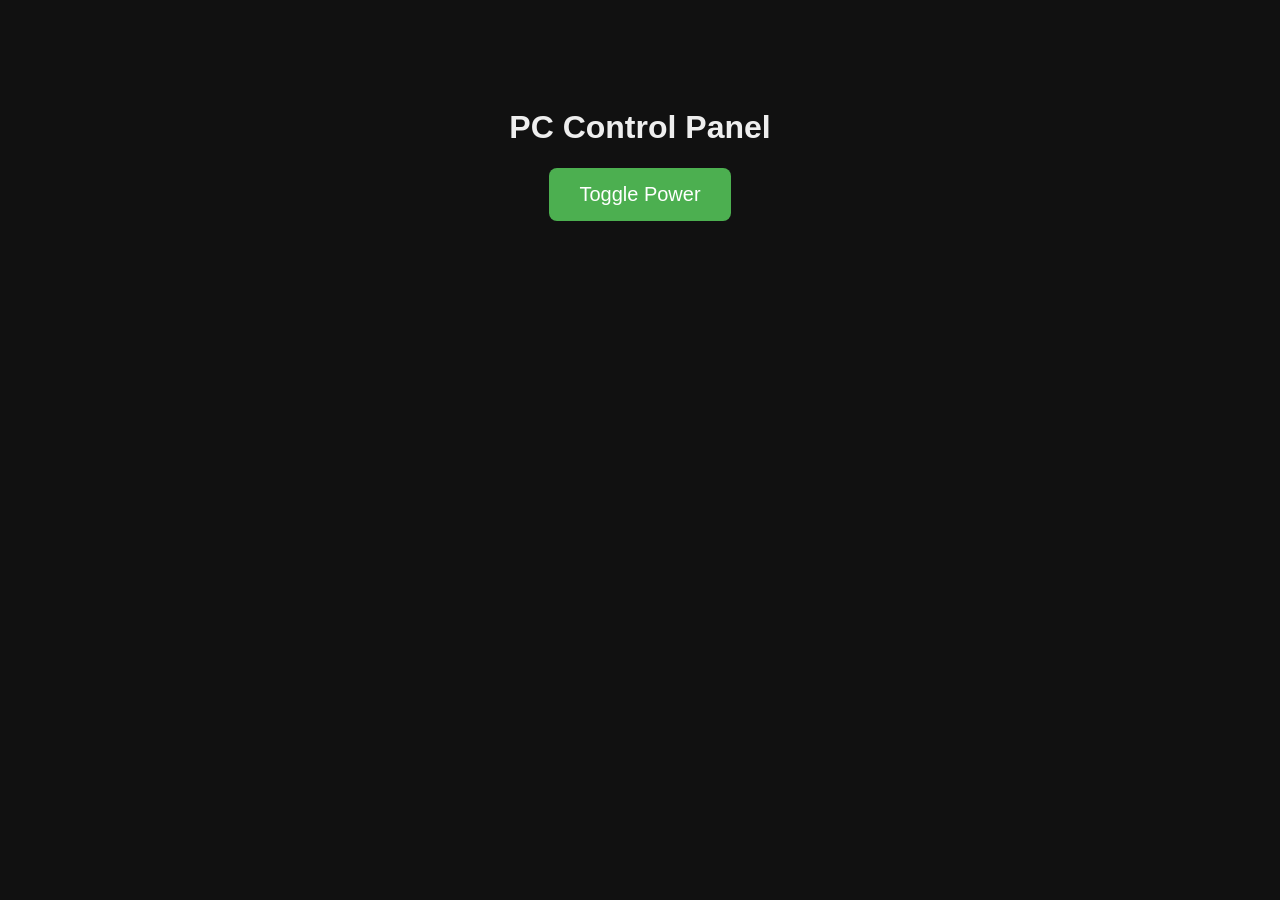
<file: pc-switch/index.html>
<!DOCTYPE html>
<html>
<head>
    <title>PC Control</title>
    <style>
        body { font-family: Arial, sans-serif; background: #111; color: #eee; text-align: center; padding-top: 80px; }
        button { padding: 15px 30px; font-size: 20px; border: none; border-radius: 8px; cursor: pointer; background: #4CAF50; color: white; }
        button:hover { background: #45a049; }
    </style>
</head>
<body>
    <h1>PC Control Panel</h1>
    <button onclick="power()">Toggle Power</button>

    <script>
        function power() {
            fetch('/api/power', {
                method: 'POST',
                headers: { 'X-Auth': 'YOUR_SECRET_TOKEN' }
            })
            .then(r => r.json())
            .then(d => alert('Power command sent'))
            .catch(e => alert('Error: ' + e));
        }
    </script>
</body>
</html>
</file>
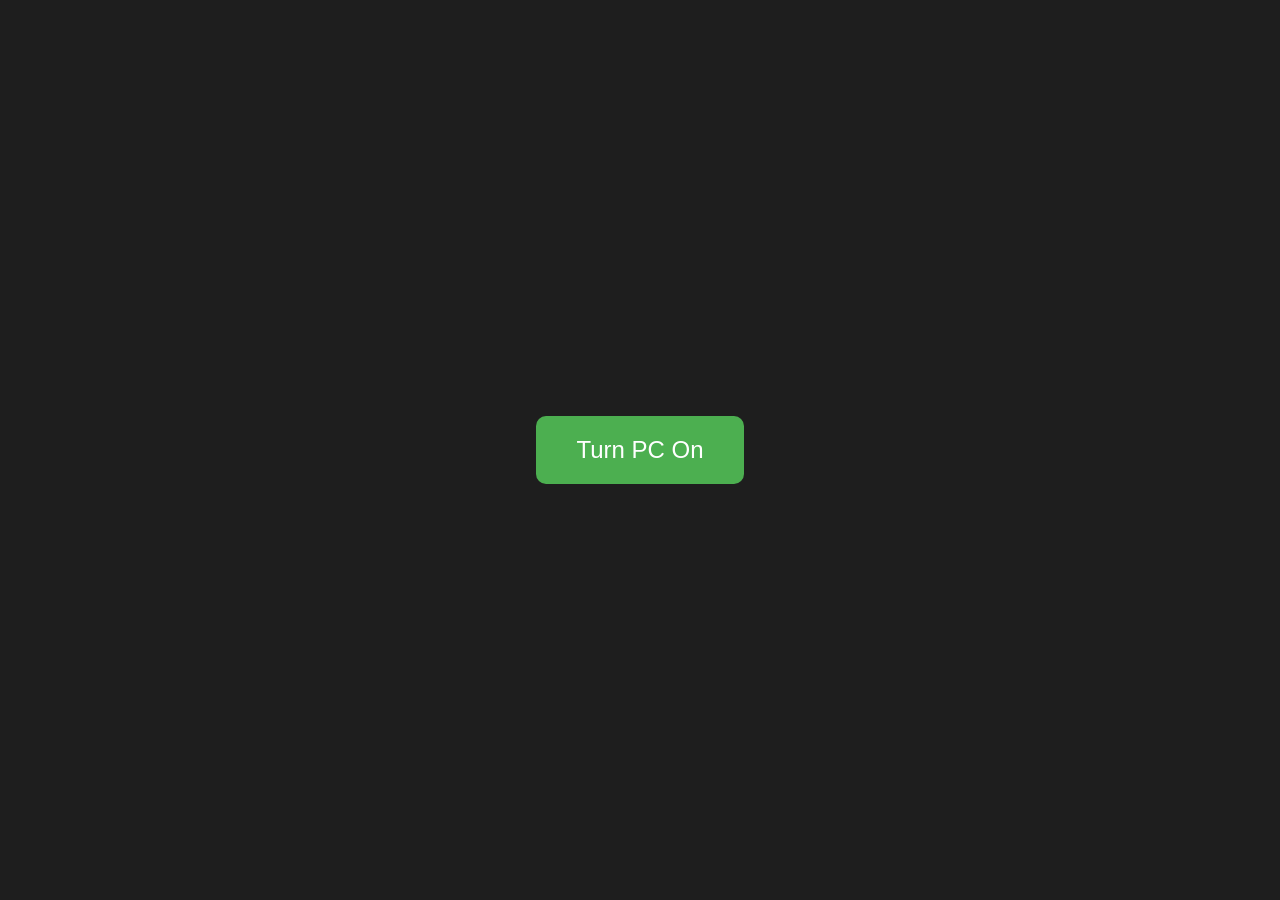
<file: old_index.html>
<!DOCTYPE html>
<html>
<head>
    <title>Remote PC Power</title>
    <style>
        body {
            background: #1e1e1e;
            color: white;
            font-family: Arial, sans-serif;
            display: flex;
            justify-content: center;
            align-items: center;
            height: 100vh;
            margin: 0;
        }
        .button {
            background: #4CAF50;
            padding: 20px 40px;
            border-radius: 10px;
            font-size: 24px;
            cursor: pointer;
            transition: 0.2s;
        }
        .button:hover {
            background: #45a049;
        }
    </style>
</head>
<body>
    <div class="button" onclick="powerOn()">Turn PC On</div>

    <script>
        function powerOn() {
            fetch('/api/power', {
                method: 'POST',
                headers: { 'X-Auth': 'Event' }
            })
            .then(r => {
                if (r.ok) alert('Power signal sent!');
                else alert('Authentication failed.');
            })
            .catch(() => alert('Error contacting server.'));
        }
    </script>
</body>
</html>
</file>
